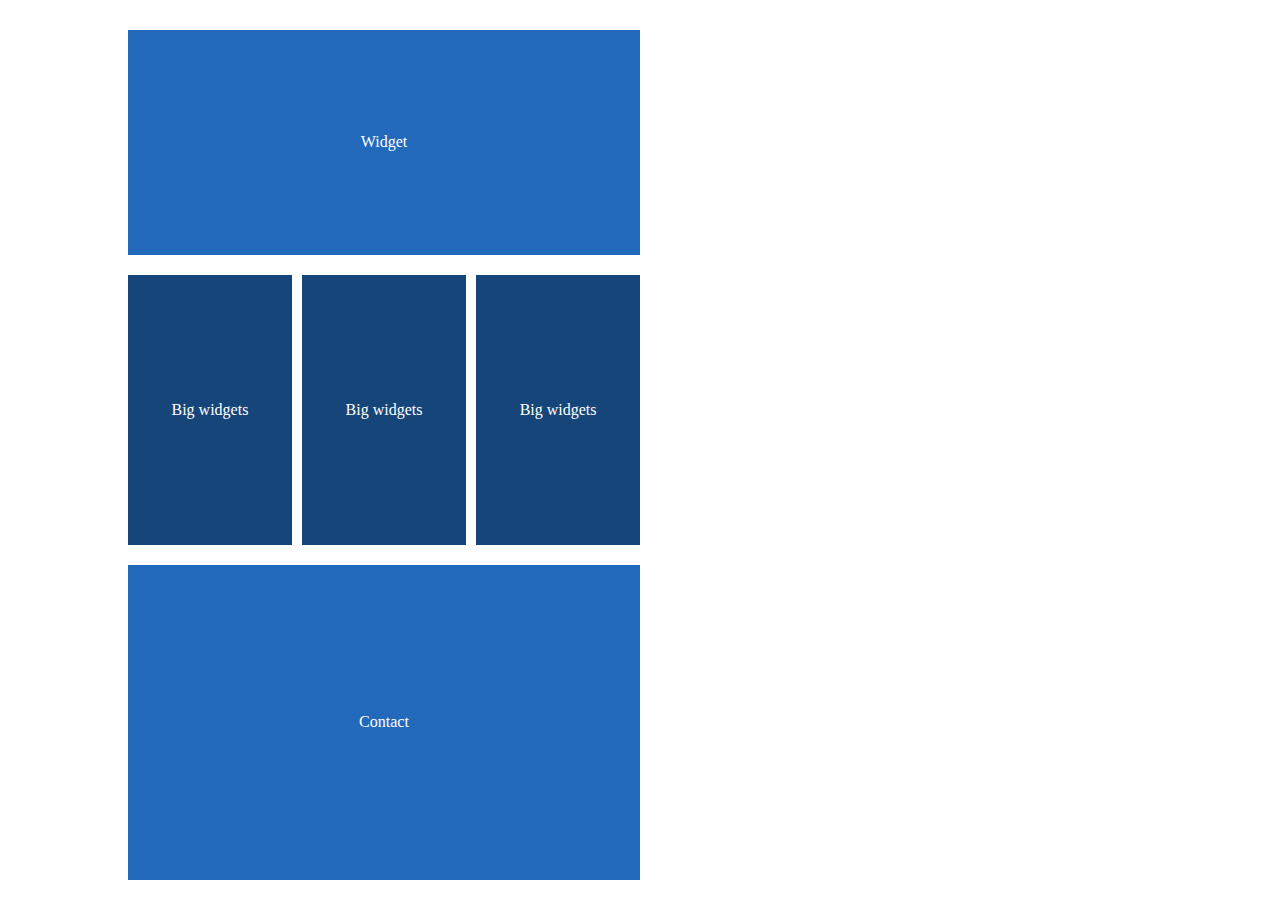
<file: lesson2/index.html>
<!DOCTYPE html>
<html lang="en">
<head>
    <meta charset="UTF-8">
    <title>Title</title>
    <link rel="stylesheet " href="normalize.css">
    <link rel="stylesheet " href="card.css">

</head>
<body>
<div class="container">

<div class="father ">
    <div class="block1">Widget</div>
    <div class="block2">
        <div class ="inner_block">Big widgets</div>
        <div class ="inner_block">Big widgets</div>
        <div class ="inner_block">Big widgets</div>
    </div>

    <div class="block3">Contact</div>

</div>
</div>

</body>
</html>
</file>
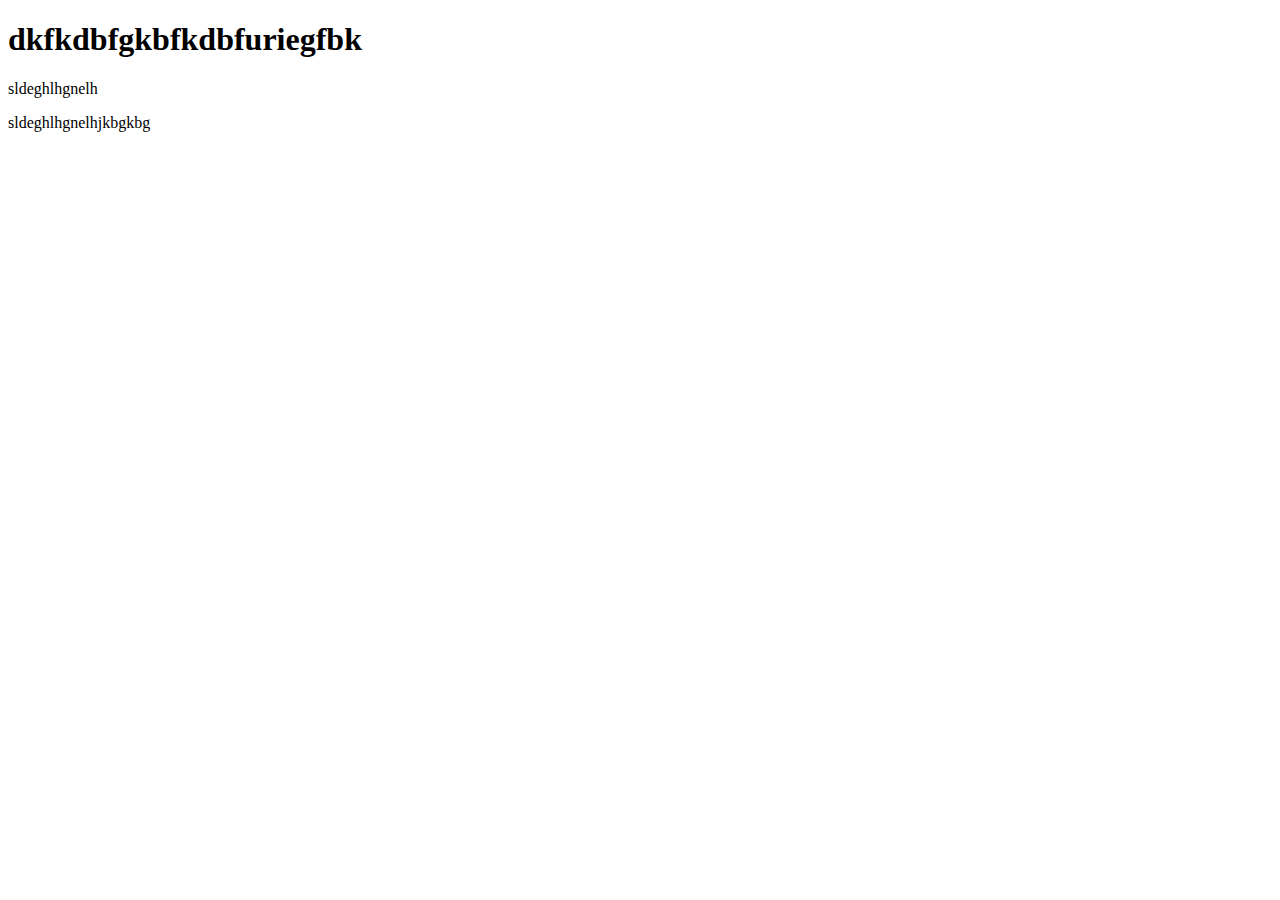
<file: gittest-sept-2022/gittest.html>
<!DOCTYPE html>
<html lang="en">
<head>
    <meta charset="UTF-8">
    <title>Title</title>
</head>
<body>
<h1>dkfkdbfgkbfkdbfuriegfbk</h1>
<p>sldeghlhgnelh</p>
<p>sldeghlhgnelhjkbgkbg</p>

</body>
</html>
</file>
<file: lesson2/card.css>
body {
    margin: 0;
    padding: 0;
    box-sizing: border-box;
}
.container {
    width: 100%;
    display: flex;
    justify-content: center;
}



.father   {
    width: 80%;
    height: 100vh;
    background: white ;
    display: flex;
    flex-direction: column;
    justify-content: space-between;



}
.block1  {
    width: 50%;
    height: 50%;
    background: #2269bb;
    display: flex;
    justify-content: center;
    align-items: center;
    margin-top: 30px;
    color: white;


}

.block2 {
    width: 50%;
    height: 60%;
    background: white  ;
    display: flex;
    justify-content: space-between;
    margin-top: 20px; margin-bottom: 20px;
    color: white;
}
.block3 {
    width: 50%;
    height: 70%;
    background: #2269bb ;
    display: flex;
    justify-content: center;
    align-items: center;
    color: white;
    margin-bottom: 20px;



}

.inner_block {
    width: 32%;
    background: #16457a;
    display: flex;
    justify-content: center;
    align-items: center;



    

}
</file>
